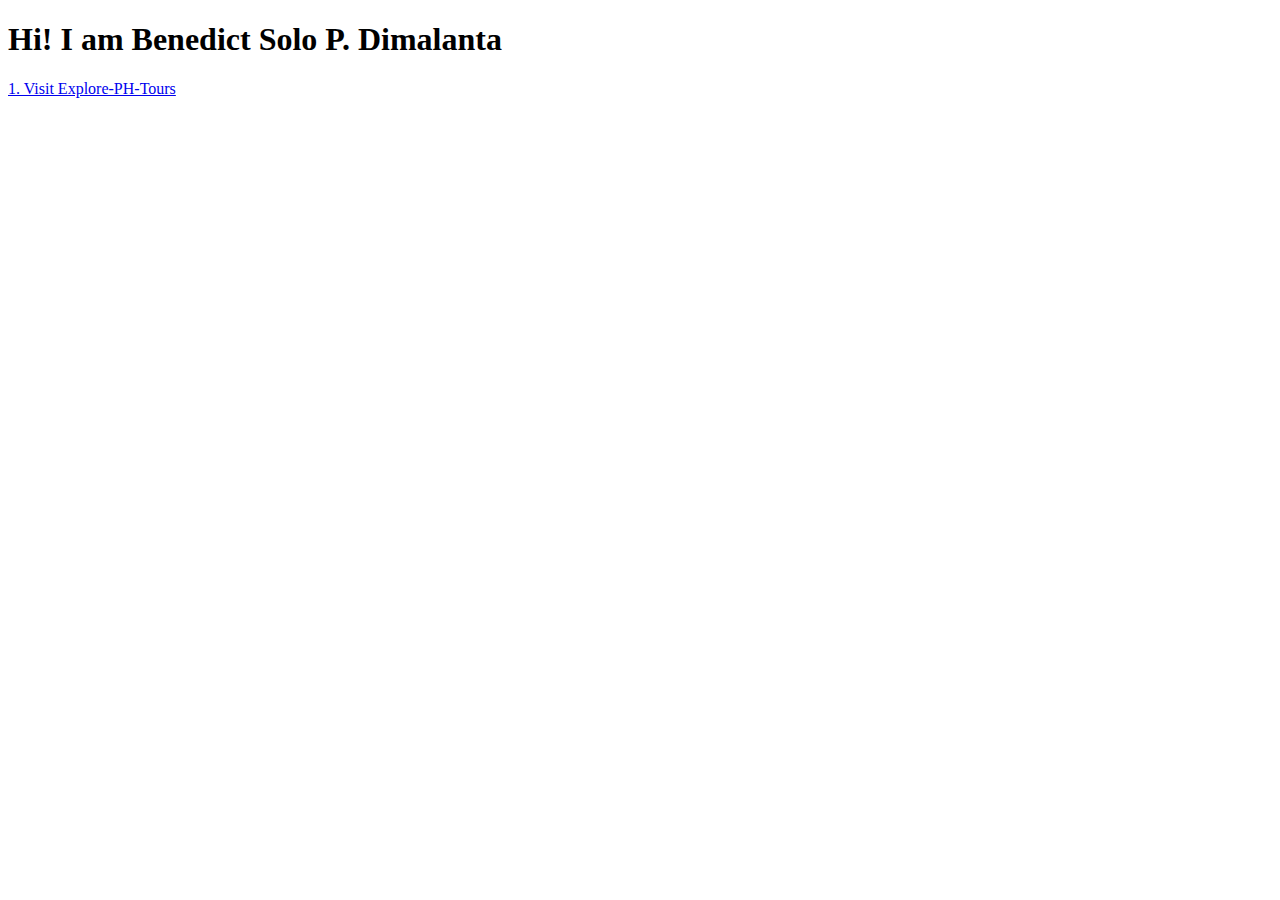
<file: index.html>
<!DOCTYPE html>
<html lang="en">
<head>
 <meta charset="UTF-8">
 <meta name="viewport" content="width=device-width, initial-scale=1.0">
 <title>My First Web Page</title>
</head>
<body>
 <h1>Hi! I am Benedict Solo P. Dimalanta</h1>
 <p><a href="file:///Users/crystalligence/starwarsSOLO.github.io/DimalantaExplorePHTours.html" target="_blank">1. Visit Explore-PH-Tours</a></p>
</body>
</html>
</file>
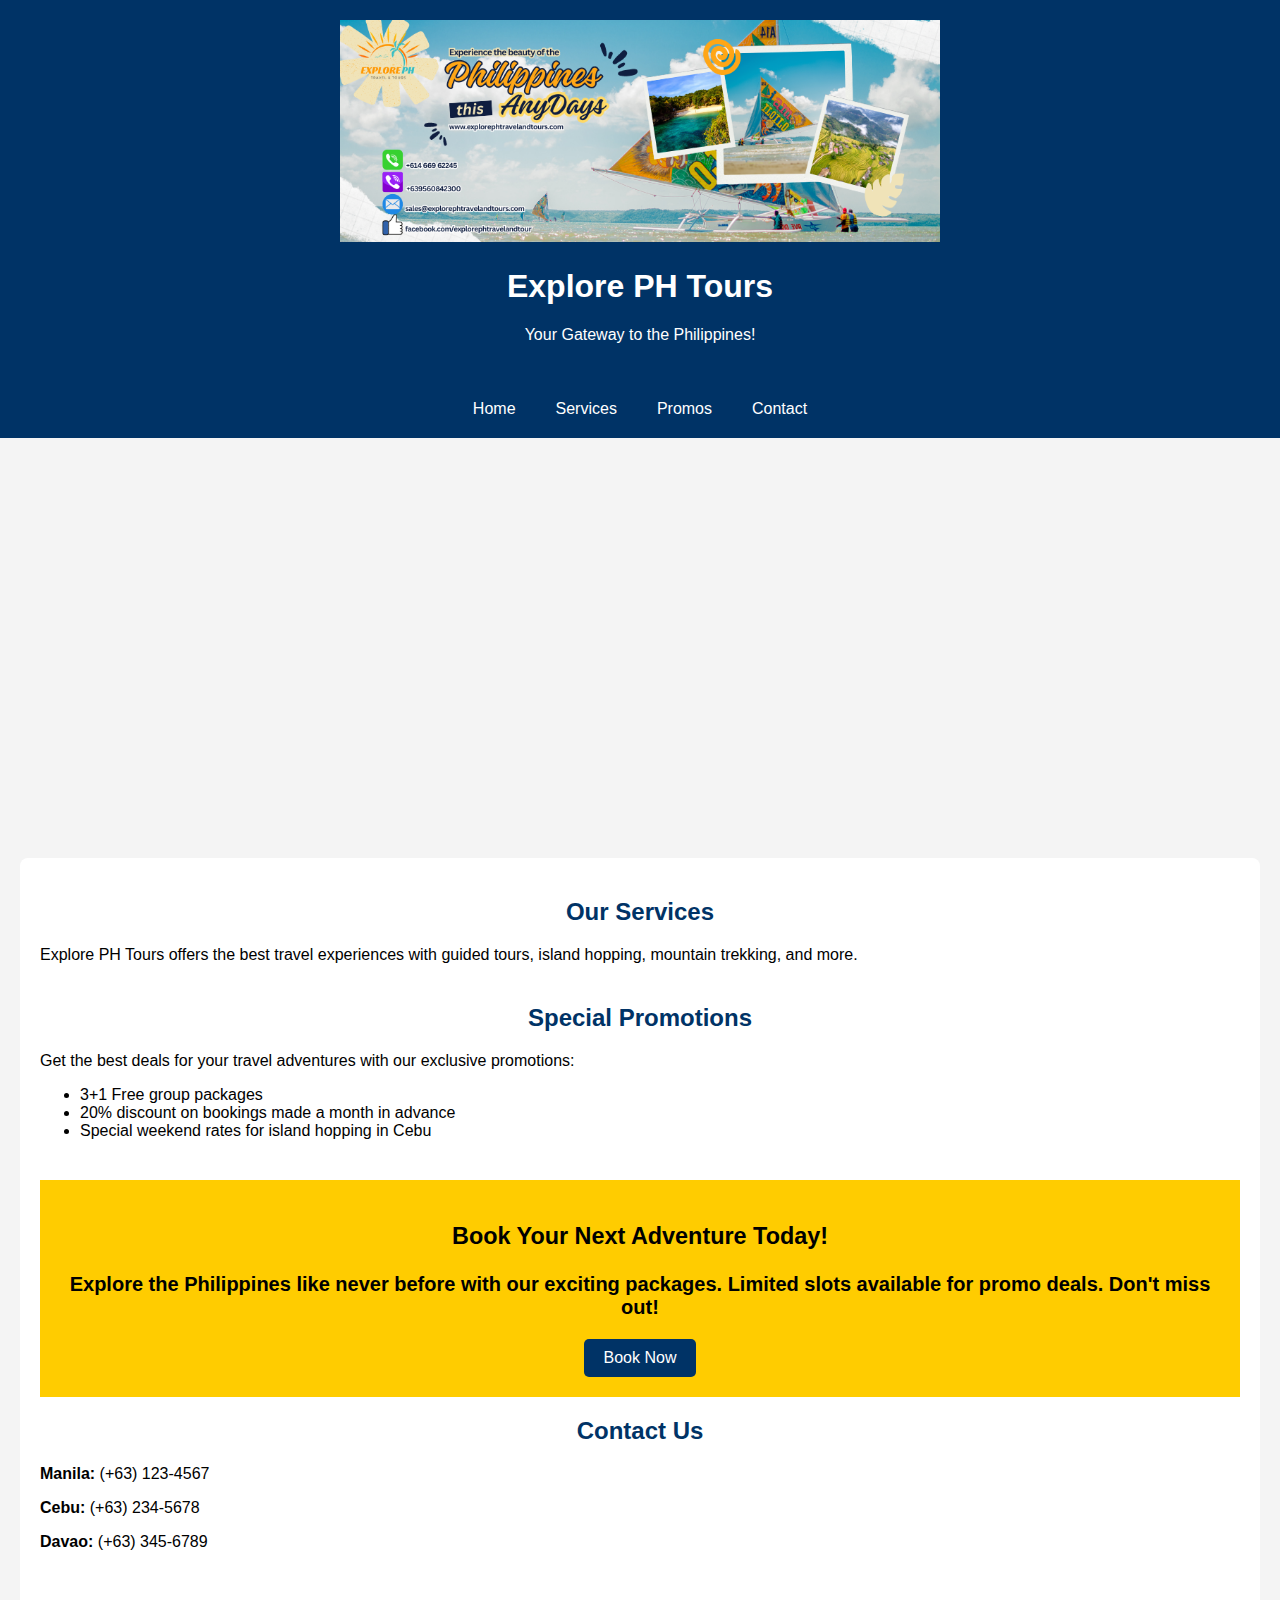
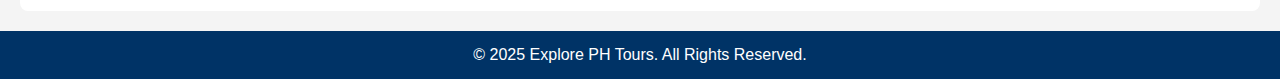
<file: DimalantaExplorePHTours.html>
<!DOCTYPE html>
<html lang="en">
<head>
    <meta charset="UTF-8">
    <meta name="viewport" content="width=device-width, initial-scale=1.0">
    <title>Explore PH Tours - Your Gateway to the Philippines</title>
    <link rel="stylesheet" href="styles.css"> <!-- Link to the external CSS file -->
</head>
<body>

<header>
    <img src="exploreph.png" alt="Explore PH Tours Logo"> 
    <h1>Explore PH Tours</h1>
    <p>Your Gateway to the Philippines!</p>
</header>

<nav>
    <a href="#">Home</a>
    <a href="#services">Services</a>
    <a href="#promos">Promos</a>
    <a href="#contact">Contact</a>
</nav>

<div class="banner"></div>

<main>
    <!-- Services Section -->
    <section id="services">
        <h2>Our Services</h2>
        <p>Explore PH Tours offers the best travel experiences with guided tours, island hopping, mountain trekking, and more.</p>
    </section>

    <!-- Promotions Section -->
    <section id="promos">
        <h2>Special Promotions</h2>
        <p>Get the best deals for your travel adventures with our exclusive promotions:</p>
        <ul>
            <li>3+1 Free group packages</li>
            <li>20% discount on bookings made a month in advance</li>
            <li>Special weekend rates for island hopping in Cebu</li>
        </ul>
    </section>

    <!-- Call-to-Action Section -->
    <div class="cta">
        <h3>Book Your Next Adventure Today!</h3>
        <p>Explore the Philippines like never before with our exciting packages. Limited slots available for promo deals. Don't miss out!</p>
        <button onclick="window.location.href='#contact'">Book Now</button>
    </div>

    <!-- Branches Section -->
    <section id="contact">
        <h2>Contact Us</h2>
        <p><strong>Manila:</strong> (+63) 123-4567</p>
        <p><strong>Cebu:</strong> (+63) 234-5678</p>
        <p><strong>Davao:</strong> (+63) 345-6789</p>
    </section>
</main>

<footer>
    <p>&copy; 2025 Explore PH Tours. All Rights Reserved.</p>
</footer>

</body>
</html>
</file>
<file: styles.css>
body {
    font-family: Arial, sans-serif;
    margin: 0;
    padding: 0;
    background-color: #f4f4f4;
}

header {
    background-color: #003366;
    color: white;
    text-align: center;
    padding: 20px;
}

header img {
    width: 600px;
    height: auto;
}

.banner {
    width: 100%;
    height: 400px;
    background-size: cover;
    background-position: center;
}

nav {
    background-color: #003366;
    display: flex;
    justify-content: center;
    padding: 10px 0;
}

nav a {
    color: white;
    padding: 10px 20px;
    text-decoration: none;
    font-size: 16px;
}

nav a:hover {
    background-color: #0066cc;
}

main {
    padding: 20px;
    background-color: white;
    margin: 20px;
    border-radius: 8px;
}

section {
    margin-bottom: 40px;
}

h2 {
    text-align: center;
    color: #003366;
}

.cta {
    background-color: #ffcc00;
    text-align: center;
    padding: 20px;
    font-size: 20px;
    font-weight: bold;
    margin-top: 40px;
}

.cta button {
    background-color: #003366;
    color: white;
    font-size: 16px;
    padding: 10px 20px;
    border: none;
    border-radius: 5px;
    cursor: pointer;
}

.cta button:hover {
    background-color: #0066cc;
}

footer {
    text-align: center;
    background-color: #003366;
    color: white;
    padding: 10px;
}

footer p {
    margin: 5px;
}

footer a {
    color: white;
    text-decoration: none;
}

footer a:hover {
    text-decoration: underline;
}

@media (max-width: 768px) {
    nav {
        flex-direction: column;
    }
}
</file>
